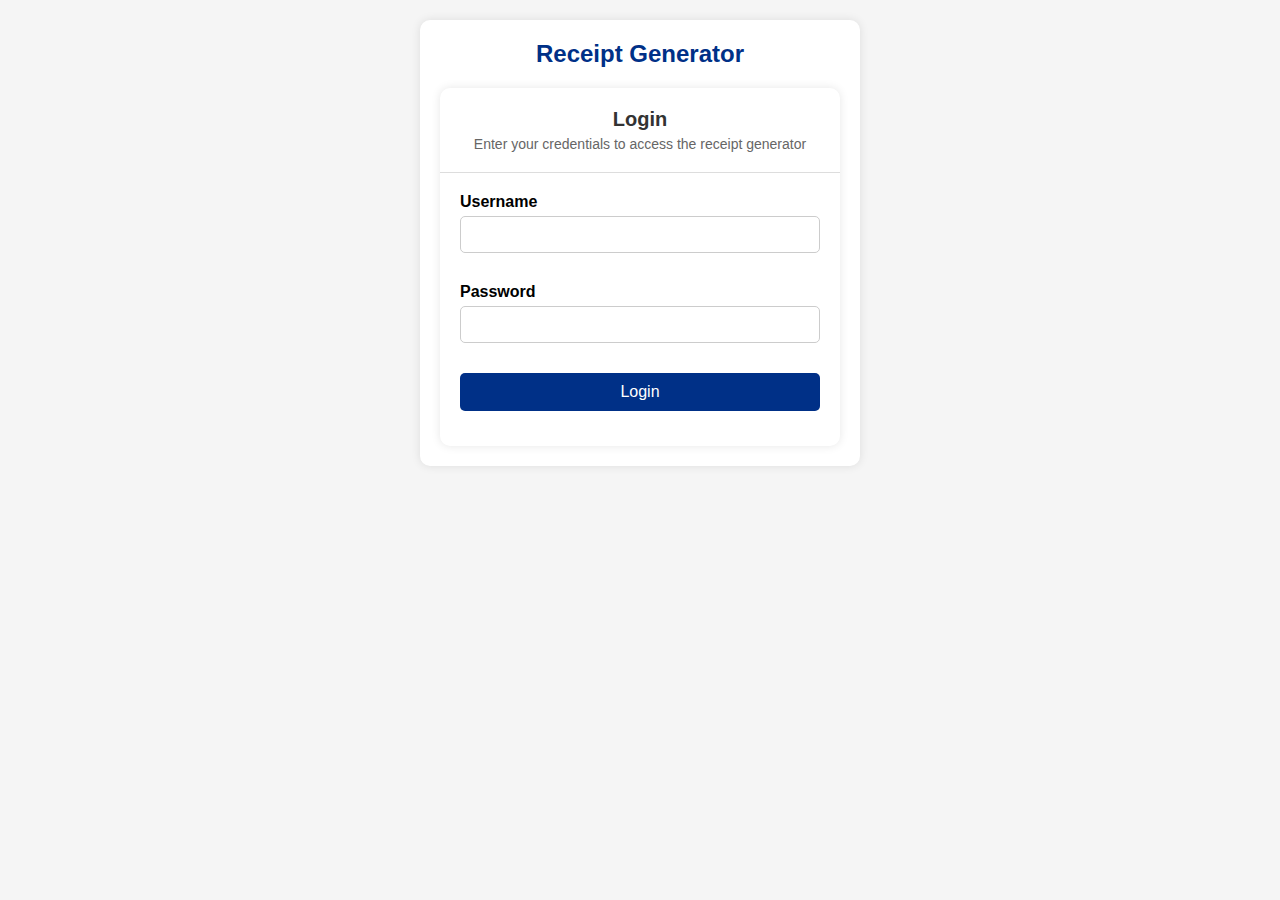
<file: index.html>
<!DOCTYPE html>
<html lang="en">
<head>
  <meta charset="UTF-8">
  <meta name="viewport" content="width=device-width, initial-scale=1.0">
  <title>Receipt Generator - Login</title>
  <link rel="stylesheet" href="styles.css">
</head>
<body>
  <div class="container">
    <div class="login-container">
      <h1>Receipt Generator</h1>
      <div class="card">
        <div class="card-header">
          <h2>Login</h2>
          <p>Enter your credentials to access the receipt generator</p>
        </div>
        <div class="card-body">
          <div id="error-message" class="error-message hidden"></div>
          <form id="login-form">
            <div class="form-group">
              <label for="username">Username</label>
              <input type="text" id="username" name="username" required>
            </div>
            <div class="form-group">
              <label for="password">Password</label>
              <input type="password" id="password" name="password" required>
            </div>
            <div class="form-group">
              <button type="submit" id="login-button">Login</button>
            </div>
          </form>
        </div>
      </div>
    </div>
  </div>

  <script>
    document.getElementById('login-form').addEventListener('submit', function(e) {
      e.preventDefault();
      
      const username = document.getElementById('username').value;
      const password = document.getElementById('password').value;
      const errorMessage = document.getElementById('error-message');
      const loginButton = document.getElementById('login-button');
      
      loginButton.textContent = 'Logging in...';
      loginButton.disabled = true;
      errorMessage.classList.add('hidden');
      
      if (username === 'Ace1000' && password === '4mmTdme9fHSE') {
        localStorage.setItem('isLoggedIn', 'true');
        setTimeout(() => {
          window.location.href = 'receipt.html';
        }, 1000);
      } else {
        errorMessage.textContent = 'Invalid username or password';
        errorMessage.classList.remove('hidden');
        loginButton.textContent = 'Login';
        loginButton.disabled = false;
      }
    });
  </script>
</body>
</html>
</file>
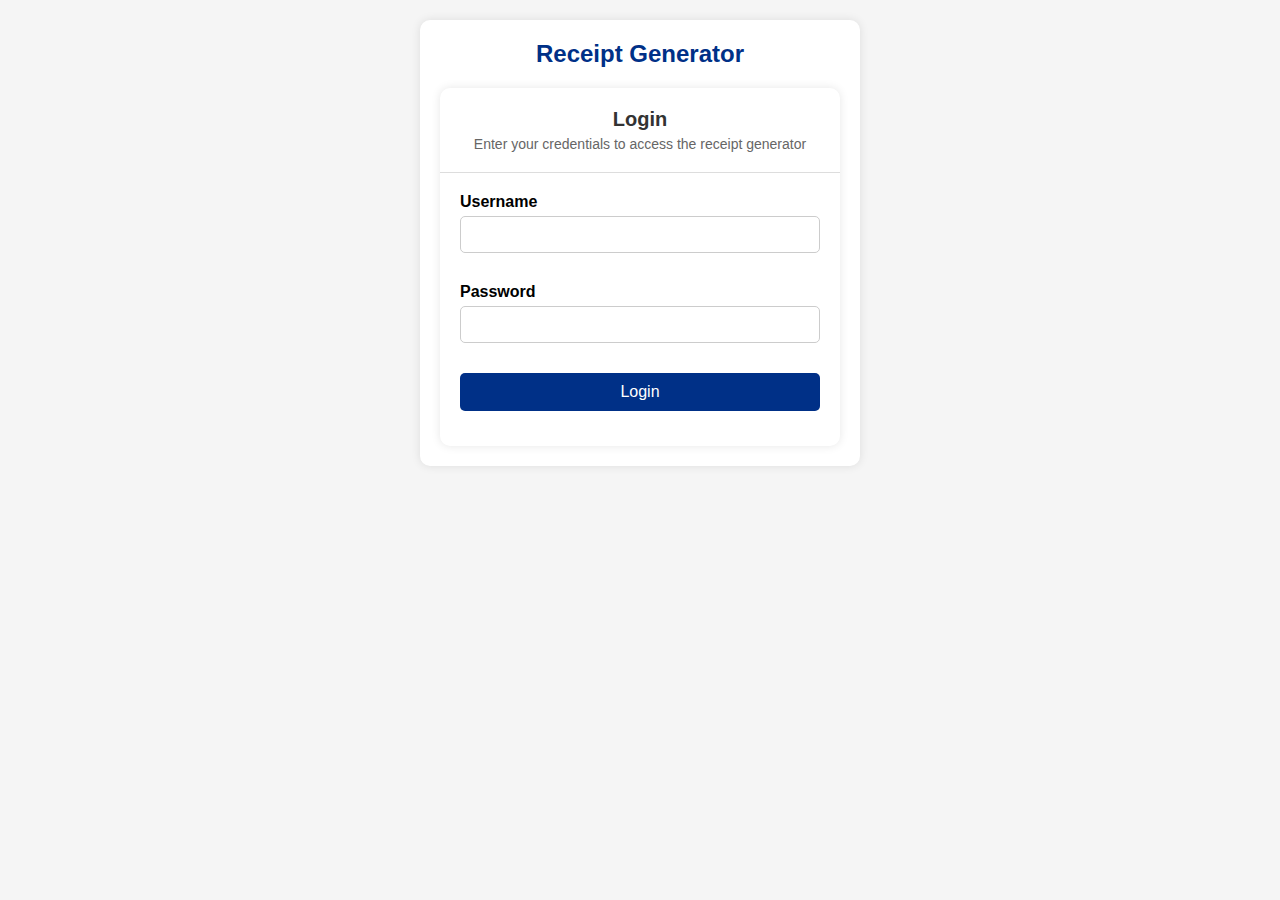
<file: receipt.html>
<!DOCTYPE html>
<html lang="en">
<head>
    <meta charset="UTF-8">
    <meta name="viewport" content="width=device-width, initial-scale=1.0">
    <title>Credit Card Receipt</title>
    <link rel="stylesheet" href="styles.css">
</head>
<body>
    <div class="header">
        <button class="back-btn" onclick="window.location.href='index.html'">← Back</button>
        <h1>Credit Card Receipt</h1>
    </div>
    <div class="container">
        <h2>Create Credit Card Receipt</h2>
        <form id="receiptForm">
            <label for="recipientName">Recipient Name</label>
            <input type="text" id="recipientName" name="recipientName" required>

            <label for="accountNumber">Account Number</label>
            <input type="text" id="accountNumber" name="accountNumber" required>

            <label for="merchantCardNumber">Merchant Card Number</label>
            <input type="text" id="merchantCardNumber" name="merchantCardNumber" required>

            <label for="amount">Amount</label>
            <input type="number" id="amount" name="amount" value="0.00" step="0.01" required>

            <label for="note">Note (Optional)</label>
            <textarea id="note" name="note" placeholder="Add a note..."></textarea>

            <label for="status">Status</label>
            <select id="status" name="status">
                <option value="Successful">Successful</option>
                <option value="Pending">Pending</option>
                <option value="Failed">Failed</option>
            </select>

            <button type="submit" class="generate-btn">Generate Receipt</button>
        </form>
        <div id="receiptOutput" class="receipt-output"></div>
    </div>
    <script src="script.js"></script>
    <script>
        document.addEventListener('DOMContentLoaded', function() {
            // Check if the user is logged in
            if (!localStorage.getItem('isLoggedIn')) {
                window.location.href = 'index.html';
            }
        });
    </script>
</body>
</html>
</file>
<file: styles.css>
/* General Styles */
body {
    font-family: Arial, sans-serif;
    margin: 0;
    padding: 0;
    background-color: #f5f5f5;
}

.container {
    max-width: 400px;
    margin: 20px auto;
    padding: 20px;
    background-color: white;
    border-radius: 10px;
    box-shadow: 0 0 10px rgba(0, 0, 0, 0.1);
}

/* Login Page Styles */
.login-container {
    text-align: center;
}

.login-container h1 {
    font-size: 24px;
    margin-bottom: 20px;
    color: #003087;
}

.card {
    background-color: white;
    border-radius: 10px;
    box-shadow: 0 0 10px rgba(0, 0, 0, 0.1);
}

.card-header {
    padding: 20px;
    border-bottom: 1px solid #ddd;
}

.card-header h2 {
    margin: 0;
    font-size: 20px;
    color: #333;
}

.card-header p {
    margin: 5px 0 0;
    font-size: 14px;
    color: #666;
}

.card-body {
    padding: 20px;
}

.error-message {
    color: #dc3545;
    font-size: 14px;
    margin-bottom: 15px;
}

.error-message.hidden {
    display: none;
}

.form-group {
    margin-bottom: 15px;
}

.form-group label {
    display: block;
    font-weight: bold;
    margin-bottom: 5px;
    text-align: left;
}

.form-group input {
    width: 100%;
    padding: 10px;
    border: 1px solid #ccc;
    border-radius: 5px;
    box-sizing: border-box;
}

.form-group button {
    width: 100%;
    padding: 10px;
    background-color: #003087;
    color: white;
    border: none;
    border-radius: 5px;
    cursor: pointer;
    font-size: 16px;
}

.form-group button:disabled {
    background-color: #cccccc;
    cursor: not-allowed;
}

.form-group button:hover:not(:disabled) {
    background-color: #00205b;
}

/* Receipt Page Styles */
.header {
    background-color: #003087;
    color: white;
    display: flex;
    align-items: center;
    padding: 10px;
}

.back-btn {
    background-color: #4a5e9b;
    border: none;
    color: white;
    padding: 5px 10px;
    cursor: pointer;
    border-radius: 5px;
    margin-right: 10px;
}

h1 {
    margin: 0;
    font-size: 20px;
}

h2 {
    font-size: 18px;
    margin-bottom: 20px;
}

label {
    display: block;
    margin-bottom: 5px;
    font-weight: bold;
}

input, textarea, select {
    width: 100%;
    padding: 10px;
    margin-bottom: 15px;
    border: 1px solid #ccc;
    border-radius: 5px;
    box-sizing: border-box;
}

textarea {
    height: 80px;
    resize: none;
}

select {
    appearance: none;
    background: url('data:image/svg+xml;utf8,<svg xmlns="http://www.w3.org/2000/svg" width="12" height="12" viewBox="0 0 12 12"><path fill="%23003087" d="M2 4l4 4 4-4z"/></svg>') no-repeat right 10px center;
    background-size: 12px;
}

.generate-btn {
    width: 100%;
    padding: 10px;
    background-color: #003087;
    color: white;
    border: none;
    border-radius: 5px;
    cursor: pointer;
    font-size: 16px;
}

.generate-btn:hover {
    background-color: #00205b;
}

/* Receipt Output Styles */
.receipt-output {
    margin-top: 20px;
    border-radius: 10px;
    overflow: hidden;
    display: none;
}

.receipt-header {
    background-color: #6b48ff;
    color: white;
    padding: 20px;
    text-align: center;
    position: relative;
    display: flex;
    flex-direction: column;
    align-items: center;
}

.receipt-header::before {
    content: '';
    display: block;
    width: 40px;
    height: 40px;
    background: url('data:image/svg+xml;utf8,<svg xmlns="http://www.w3.org/2000/svg" width="40" height="40" viewBox="0 0 24 24"><circle cx="12" cy="12" r="12" fill="white" fill-opacity="0.2"/><path fill="white" d="M5 8h14v2H5zm0 4h14v2H5zm0 4h14v2H5z"/></svg>') no-repeat center;
    background-size: 40px;
    margin-bottom: 10px;
}

.receipt-header h3 {
    margin: 0;
    font-size: 20px;
}

.receipt-body {
    padding: 20px;
    background-color: white;
}

.receipt-body p {
    margin: 10px 0;
    font-size: 16px;
    display: flex;
    justify-content: space-between;
    border-bottom: 1px solid #ddd;
    padding-bottom: 5px;
}

.receipt-body p strong {
    font-weight: bold;
}

.receipt-body .card-info, .receipt-body .merchant-card-info {
    display: flex;
    align-items: center;
    justify-content: space-between;
}

.receipt-body .card-info img, .receipt-body .merchant-card-info img {
    width: 40px;
    height: auto;
}

.receipt-body .status-section {
    display: flex;
    flex-direction: column;
    align-items: center;
    text-align: center;
    border-bottom: 1px solid #ddd;
    padding-bottom: 5px;
    margin: 10px 0;
}

.receipt-body .status-section strong {
    font-weight: bold;
    font-size: 18px;
}

.receipt-body .status-section span {
    font-size: 14px;
    color: #555;
}

.receipt-footer {
    padding: 20px;
    background-color: white;
    display: flex;
    flex-direction: column;
    align-items: center;
}

.receipt-footer button {
    padding: 10px;
    border: none;
    border-radius: 5px;
    cursor: pointer;
    font-size: 16px;
    margin-bottom: 10px;
}

.receipt-footer .print-btn {
    background-color: #6b48ff;
    color: white;
    width: 100%;
}

.receipt-footer .button-group {
    display: flex;
    justify-content: space-between;
    width: 100%;
}

.receipt-footer .done-btn {
    background-color: #003087;
    color: white;
    width: 48%;
}

.receipt-footer .back-btn {
    background-color: #ddd;
    color: #333;
    width: 48%;
}
</file>
